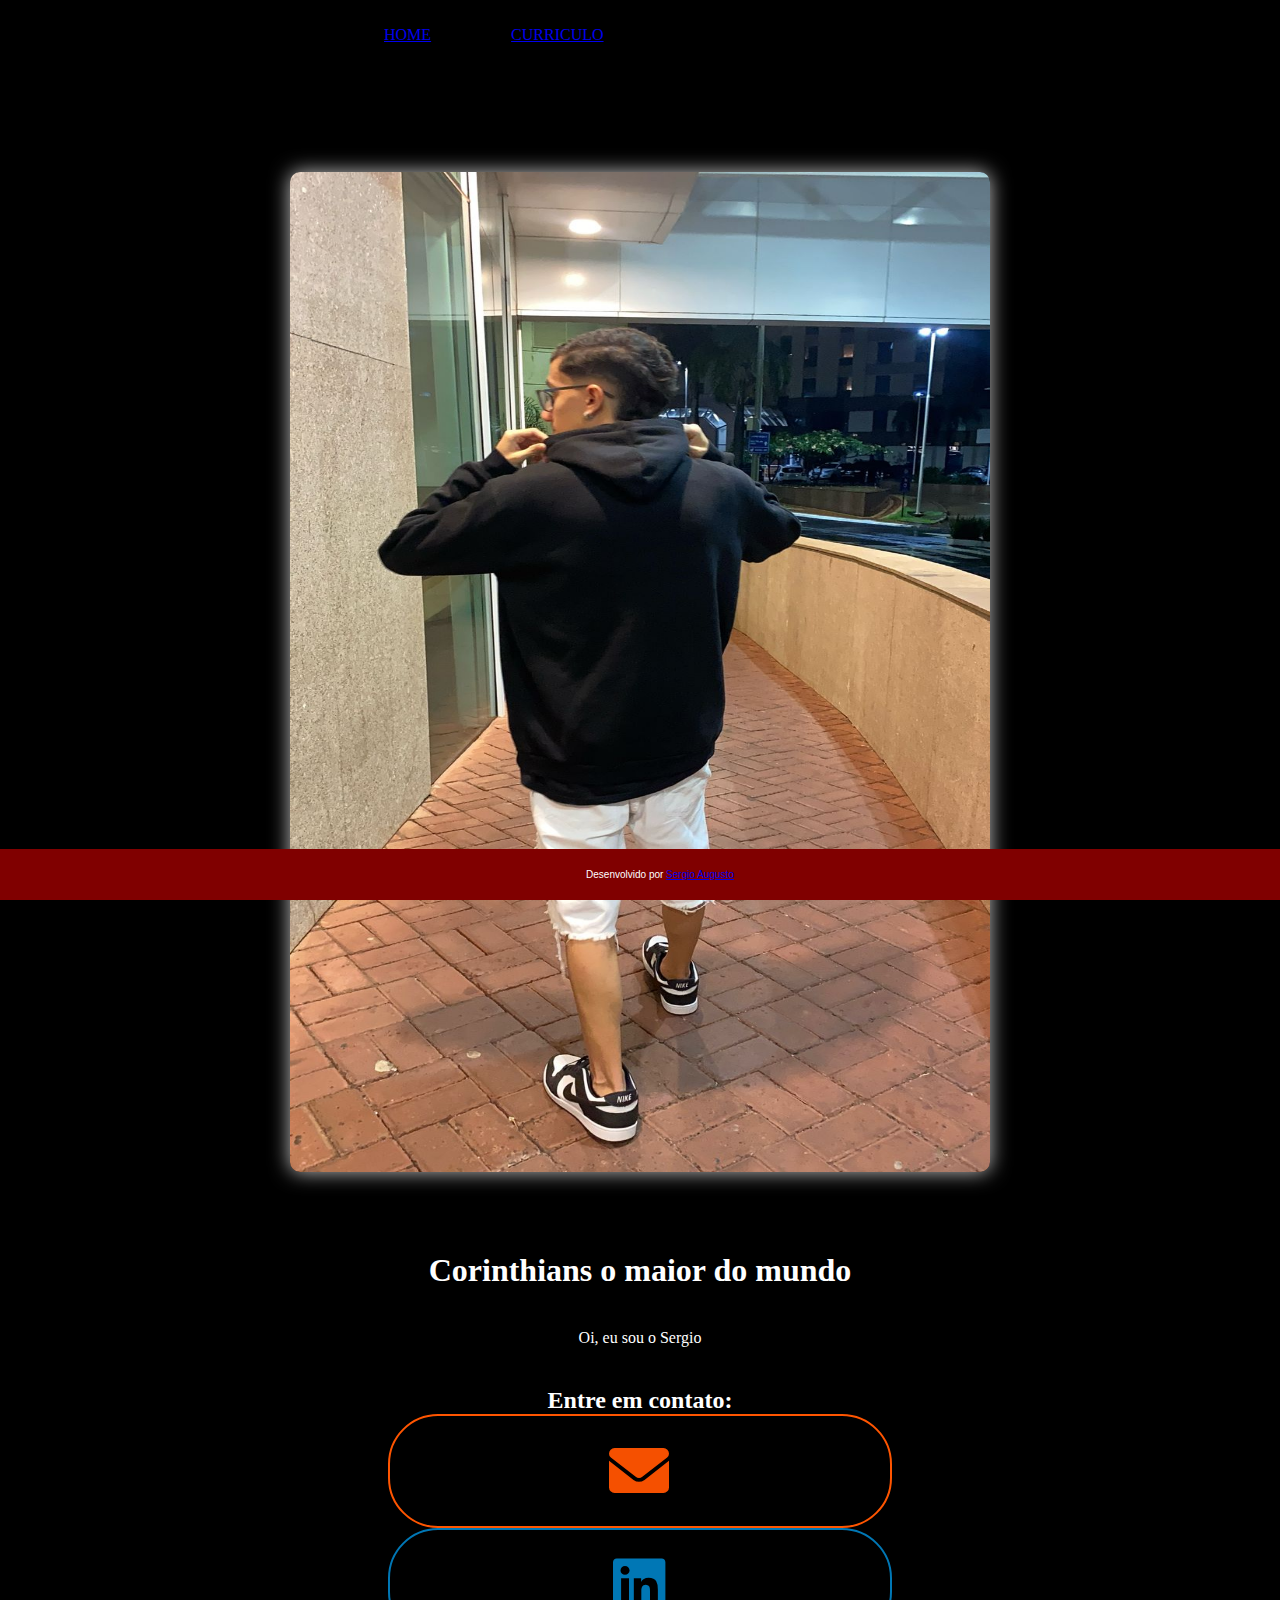
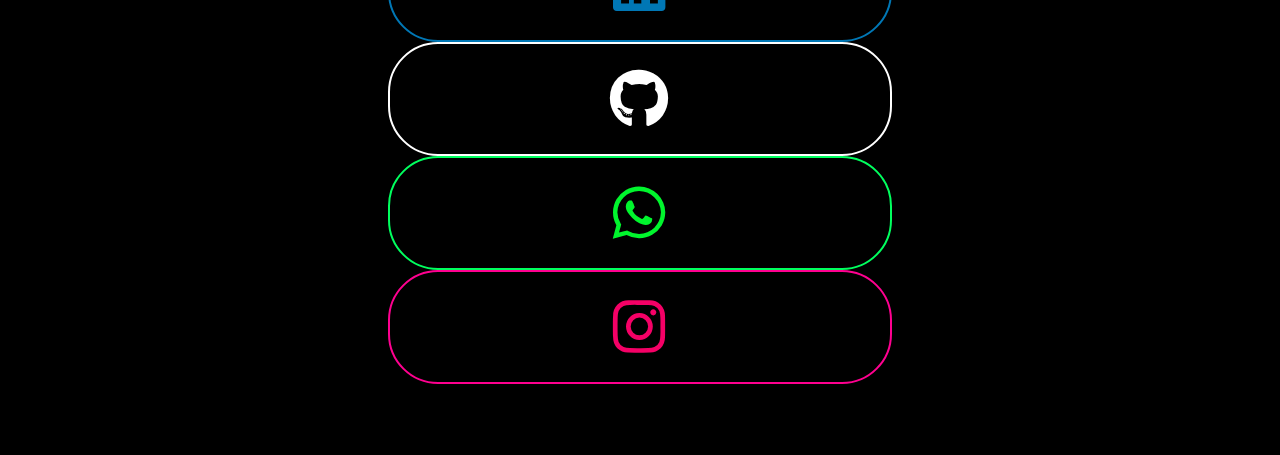
<file: Meu-portifolio-main/index.html>
<!DOCTYPE html>
<html lang="pt-br">
<head>
    <meta charset="UTF-8">
    <meta name="viewport" content="width=device-width, initial-scale=1.0">
    <title>Document</title>
    <link rel="stylesheet" href="style.css">
    <link rel="stylesheet" href="https://cdnjs.cloudflare.com/ajax/libs/font-awesome/6.0.0-beta3/css/all.min.css">
 </head>
 <body>

    <header class="cabecalho">

    <nav class="cabecalho-menu">

    <a class="cabecalho-meno-links"href="index.html">HOME</a>

    <a class="cabecalho-meno-links"href="curriculo.html">CURRICULO</a>

 


    </nav>


    </header>

    <main class="conteudo">

<section class="apresentacao-conteudo">
<h1 class="aprentacao-conteudo-titulo">

<strong>Corinthians o maior do mundo</strong>

</h1>

<p class="aprentacao-conteudo-paragrafo">

Oi, eu sou o Sergio 
</p>

<div class="apesentacao-links">

<h2 class="aprensentacao-links">
    
   Entre em contato:

</h2>
<a class="botao1" href="mailto:sergioaugusto7@icloud.com" target="_blank">
<i class="fas fa-envelope"></i>
</a>

<a class="botao2" href="https://www.linkedin.com/in/usuario-linkedin" target="_blank">
<i class="fab fa-linkedin"></i>
</a>

<a class="botao3" href="https://github.com/sgzinnnnn" target="_blank">
<i class="fab fa-github"></i>
</a>

<a class="botao4" href="https://wa.me/5516992803786" target="_blank">
<i class="fab fa-whatsapp"></i>
</a>

<a class="botao5" href="https://www.intagram.com/_sgzinn" target="_blank">
<i class="fab fa-instagram"></i>
</a>

</div>



</section>

<img class="imagem" src="./assets/foto minha.jfif">


 </main>

 <br></br>

<footer class="rodape">

<p>
    Desenvolvido por <a href="https://github.com/sgzinnnnn">Sergio Augusto</a>
</p>

</footer>


</body>
</html>
</file>
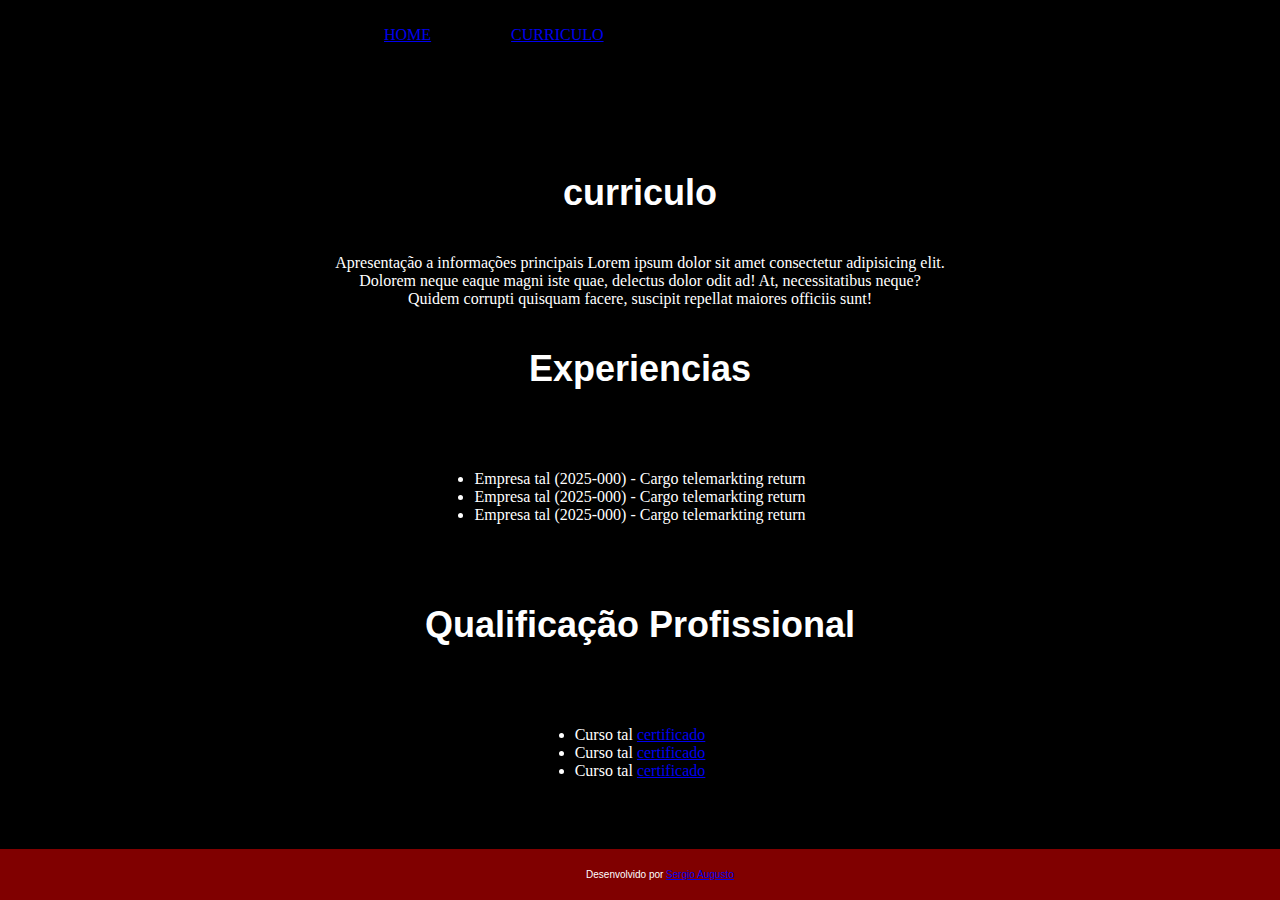
<file: Meu-portifolio-main/curriculo.html>
<!DOCTYPE html>
<html lang="pt-br">
<head>
    <meta charset="UTF-8">
    <meta name="viewport" content="width=device-width, initial-scale=1.0">
    <title>curriculo</title>
    <link rel="stylesheet" href="style.css">
    <link rel="stylesheet" href="https://cdnjs.cloudflare.com/ajax/libs
/font-awesome/6.0.0-beta3/css/all.min.css">
</head>
<body>
    
    <header class="cabecalho">

        <nav class="cabecalho-menu">
    
        <a class="cabecalho-meno-links"href="index.html">HOME</a>
    
        <a class="cabecalho-meno-links"href="curriculo.html">CURRICULO</a>

        </nav>
    
    
        </header>

<main class="conteudo">
<section class="apresentacao-conteudo">
<h1 class="apresentacao-conteudo-titulo">curriculo</h1>
<p class="apresentacao-conteudo-texto">Apresentação a informações 
    principais Lorem ipsum dolor sit amet consectetur adipisicing elit. Dolorem neque eaque magni iste quae,
     delectus dolor odit ad! At, necessitatibus neque? Quidem corrupti quisquam facere, suscipit repellat
      maiores officiis sunt!</p>
    <h2 class="apresentacao-conteudo-titulo"> Experiencias </h2>

<p class="apresentacao-conteudo-texto">
    <ul class="apresentacao-conteudo-texto">
        <li>Empresa tal (2025-000) - Cargo telemarkting return </li>
        <li>Empresa tal (2025-000) - Cargo telemarkting return </li>
        <li>Empresa tal (2025-000) - Cargo telemarkting return </li>
    </ul>
</p>

<h2 class="apresentacao-conteudo-titulo"> Qualificação Profissional </h2>

<p class="apresentacao-conteudo-texto">
    <ul class="apresentacao-conteudo-texto">
        <li>Curso tal <a href="linkcertificado">certificado</a> </li>
        <li>Curso tal <a href="linkcertificado">certificado</a> </li>
        <li>Curso tal <a href="linkcertificado">certificado</a> </li>
    </ul>

</section>

</main>

<br></br>

<footer class="rodape">

<p>
    Desenvolvido por <a href="https://github.com/sgzinnnnn">Sergio Augusto</a>
</p>

</footer>

</body>
</html>
</file>
<file: Meu-portifolio-main/style.css>
* {

    margin: 0;
    padding: 0;
    
    }
    
    body {
    
    height: 100vh;
    background-color: rgb(0, 0, 0);
    background-size: cover;
    background-repeat: no-repeat;
    background-attachment: fixed;
    margin: 0;
    color: rgb(255, 255, 255);
    
    }
    
    .cabecalho {
    
    padding: 2% 0% 0% 30%;
    
    }
    
    .cabecalho-menu {
    
    display: flex;
    gap: 80px;
    
    }
    
    .cabecalho-menu-links {
    
    font-family: Arial, Helvetica, sans-serif;
    font-size: 24px;
    font-weight: 600;
    color: white;
    text-decoration: none;
    
    }
    
    .titulo-destaque {
    
    color: #d38b06;
    
    }
    
    .conteudo {
    
    height: auto;
    flex-direction: column;
    margin: 10%;
    display: flex;
    align-items: center;
    justify-content: space-between;
    margin-bottom: 15px;
    
    }
    
    .apresentacao-conteudo {
    
    width: 615px;
    display: flex;
    flex-direction: column;
    justify-content: center;
    align-items: center;
    text-align: center;
    height: auto;
    gap: 40px;
    order: 2;
    }
    
    .apresentacao-conteudo-titulo {
    
    font-size: 36px;
    font-family: 'Lucida Sans', 'Lucida Sans Regular', 'Lucida Grande', 'Lucida Sans Unicode', Geneva, Verdana, sans-serif;
    text-align: justify;
    
    }
    
    .apresentacao-conteudo-paragrafo {
    
    font-size: 24px;
    font-family: 'Gill Sans', 'Gill Sans MT', Calibri, 'Trebuchet MS', sans-serif;
    text-align: justify;
    
    }
    
    .botao1 {
        background-color: #000;
        color: #f55000;
        width: 500px;
        height: 80px;
        text-align: center;
        display: flex;
        justify-content: center;
        align-items: center;
        border: 2px solid #ff5500;
        border-radius: 50px;
        font-size: 36px;
        padding: 15px 0;
        text-decoration: none;
        font-family: Verdana, Geneva, Tahoma, sans-serif;
        letter-spacing: 2px;
        text-transform: uppercase;
        position: relative;
        overflow: hidden;
    }
    
    .botao1::before {
        content: "";
        position: absolute;
        top: 0;
        left: -100%;
        width: 100%;
        height: 100%;
        background: linear-gradient(45deg, transparent, #ff5500);
        transition: 0.5s;
    }
    
    .botao1:hover::before {
        left: 100%;
    }
    
    .botao1 i {
        position: absolute;
        left: 50%;
        top: 50%;
        transform: translate(-50%, -50%);
        font-size: 60px;
    }
    
    .botao1 {
        background-color: #000;
        color: #f55000;
        width: 500px;
        height: 80px;
        text-align: center;
        display: flex;
        justify-content: center;
        align-items: center;
        border: 2px solid #ff5500;
        border-radius: 50px;
        font-size: 36px;
        padding: 15px 0;
        text-decoration: none;
        font-family: Verdana, Geneva, Tahoma, sans-serif;
        letter-spacing: 2px;
        text-transform: uppercase;
        position: relative;
        overflow: hidden;
    }
    
    .botao1::before {
        content: "";
        position: absolute;
        top: 0;
        left: -100%;
        width: 100%;
        height: 100%;
        background: linear-gradient(45deg, transparent, #ff5500);
        transition: 0.5s;
    }
    
    .botao1:hover::before {
        left: 100%;
    }
    
    .botao1 i {
        position: absolute;
        left: 50%;
        top: 50%;
        transform: translate(-50%, -50%);
        font-size: 60px;
    }

    .botao2 {
        background-color: #000;
        color: #0077b5;
        width: 500px;
        height: 80px;
        text-align: center;
        display: flex;
        justify-content: center;
        align-items: center;
        border: 2px solid #0077b5;
        border-radius: 50px;
        font-size: 36px;
        padding: 15px 0;
        text-decoration: none;
        font-family: Verdana, Geneva, Tahoma, sans-serif;
        letter-spacing: 2px;
        text-transform: uppercase;
        position: relative;
        overflow: hidden;
    }
    
    .botao2::before {
        content: "";
        position: absolute;
        top: 0;
        left: -100%;
        width: 100%;
        height: 100%;
        background: linear-gradient(45deg, transparent, #0077b5);
        transition: 0.5s;
    }
    
    .botao2:hover::before {
        left: 100%;
    }
    
    .botao2 i {
        position: absolute;
        left: 50%;
        top: 50%;
        transform: translate(-50%, -50%);
        font-size: 60px;
    }

/* fim botao2 */

.botao3 {
    background-color: #000;
    color: #ffffff;
    width: 500px;
    height: 80px;
    text-align: center;
    display: flex;
    justify-content: center;
    align-items: center;
    border: 2px solid #ffffff;
    border-radius: 50px;
    font-size: 36px;
    padding: 15px 0;
    text-decoration: none;
    font-family: Verdana, Geneva, Tahoma, sans-serif;
    letter-spacing: 2px;
    text-transform: uppercase;
    position: relative;
    overflow: hidden;
}

.botao3::before {
    content: "";
    position: absolute;
    top: 0;
    left: -100%;
    width: 100%;
    height: 100%;
    background: linear-gradient(45deg, transparent, #ffffff);
    transition: 0.5s;
}

.botao3:hover::before {
    left: 100%;
}

.botao3 i {
    position: absolute;
    left: 50%;
    top: 50%;
    transform: translate(-50%, -50%);
    font-size: 60px;
}
.botao4 {
    background-color: #000;
    color: #00f52d;
    width: 500px;
    height: 80px;
    text-align: center;
    display: flex;
    justify-content: center;
    align-items: center;
    border: 2px solid #00ff5e;
    border-radius: 50px;
    font-size: 36px;
    padding: 15px 0;
    text-decoration: none;
    font-family: Verdana, Geneva, Tahoma, sans-serif;
    letter-spacing: 2px;
    text-transform: uppercase;
    position: relative;
    overflow: hidden;
}

.botao4::before {
    content: "";
    position: absolute;
    top: 0;
    left: -100%;
    width: 100%;
    height: 100%;
    background: linear-gradient(45deg, transparent, #00ff33);
    transition: 0.5s;
}

.botao4:hover::before {
    left: 100%;
}

.botao4 i {
    position: absolute;
    left: 50%;
    top: 50%;
    transform: translate(-50%, -50%);
    font-size: 60px;
}
.botao5 {
    background-color: #000;
    color: #f50066;
    width: 500px;
    height: 80px;
    margin-bottom: 20px;
    text-align: center;
    display: flex;
    justify-content: center;
    align-items: center;
    border: 2px solid #ff0090;
    border-radius: 50px;
    font-size: 36px;
    padding: 15px 0;
    text-decoration: none;
    font-family: Verdana, Geneva, Tahoma, sans-serif;
    letter-spacing: 2px;
    text-transform: uppercase;
    position: relative;
    overflow: hidden;
}

.botao5::before {
    content: "";
    position: absolute;
    top: 0;
    left: -100%;
    width: 100%;
    height: 100%;
    background: linear-gradient(45deg, transparent, #ff006f);
    transition: 0.5s;
}

.botao5:hover::before {
    left: 100%;
}

.botao5 i {
    position: absolute;
    left: 50%;
    top: 50%;
    transform: translate(-50%, -50%);
    font-size: 60px;
}

.imagem{
 
 max-width: 100%;
width:  700px;
height: 1000px;
text-align: center;
align-items: center;
border-radius: 10px;
box-shadow: 0px 0px 20px rgba(245, 245, 245, 0.8);
transition: transform 0.3s ease-in-out;
position: relative;
overflow: hidden;
order: 1;
margin-bottom: 80px;

}

.imagem img {

object-fit: cover;
display: block;
width: 100%;
height: 100%;
}

.imagem::before

.imagem::after {

content: "";
position: absolute;
width: 10px;
height: 10px;
border: 2px solid #ff5500;
background-color: transparent;
}

.imagem::before {

    bottom: 0;
    right: 0;
    border-bottom-right-radius: 10px;
    border-width: 2px 0 0 2px;
}

.imagem::after{

bottom: 0;
right: 0;
border-bottom-right-radius: 10px;
border-width: 0 2px 2px 0;
}

.imagem:hover{

transform: scale(1.1);


}

.rodape {
position: fixed;
bottom: 0;
left: 0;
width: 100%;
color: white;
background-color: #800000;
display: flex;
align-items: center;
justify-content: center;
text-align: center;
font-family: 'Lucida Sans', 'Lucida Sans Regular', 'Lucida Grande', 'Lucida Sans Unicode', Geneva, Verdana, sans-serif;
font-size: 10px;
font-weight: 400;
padding: 20px;

}

.rodape a:hover {
color: rgb(255, 238, 0);
}
</file>
